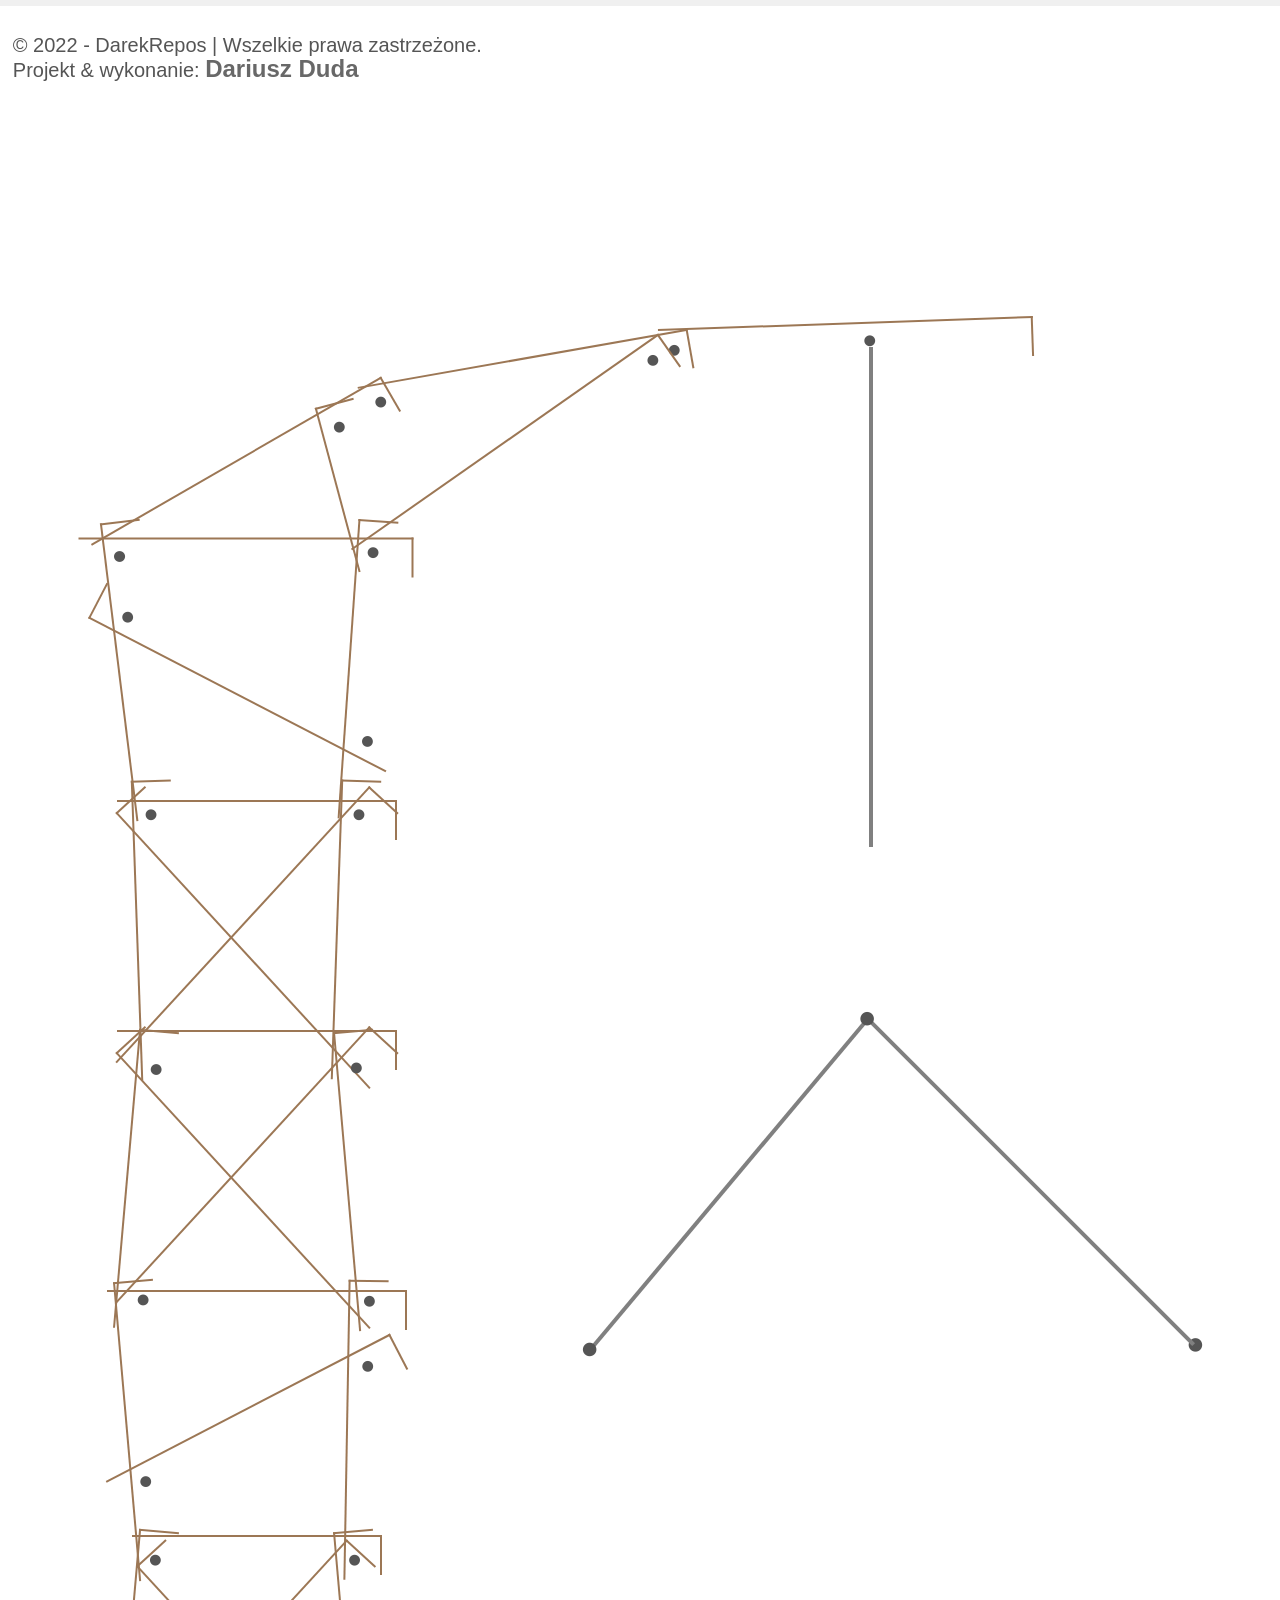
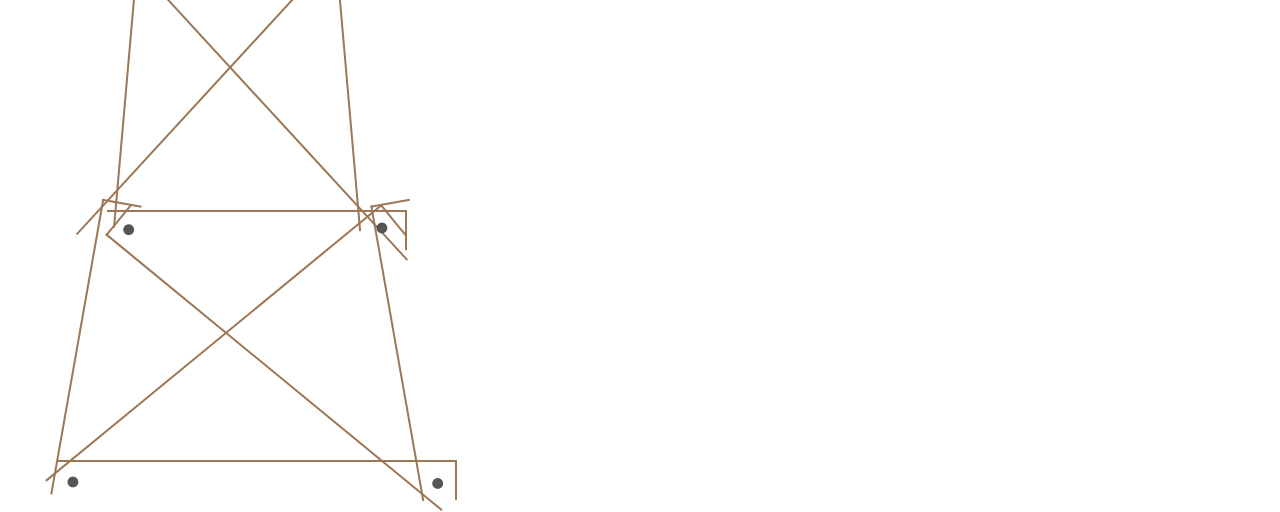
<file: index.html>
<!DOCTYPE html>
<html lang="pl">
<head>
  <title>404 page not found</title>
  <meta charset="utf-8">
  <meta name="author" content="Dariusz Duda - dudawebsite.com">
  <meta name="keywords" content="404 page, css3, template, html5 template" />
  <meta name="description" content="404 - Page Template" />
  <meta name="viewport" content="width=device-width, initial-scale=1, maximum-scale=1" />
  <link rel="stylesheet" href="css/style.css">

</head>
<body>
  <header>
  </header>
  <main id="home" class="wrapper">
    <div class="container">
      <span></span>
      <div class="head">

        <div class="line"></div>
        <div class="box"></div>
        <div class="box-not-found"></div>
        <div class="box-line first"></div>
        <div class="box-line second"></div>
        <div class="block arm-first-stripe"></div>
        <div class="block arm-second-stripe"></div>
        <div class="block arm-third-stripe"></div>
        <div class="block arm-fourth-stripe"></div>
        <div class="block arm-fifth-stripe"></div>
        <div class="block arm-sixth-stripe"></div>

        <div class="block stripe-sixth crossed-right"></div>
        <div class="block stripe-sixth-left"></div>
        <div class="block stripe-sixth-right"></div>
        <div class="block stripe-sixth"></div>

        <div class="block stripe-fifth crossed-left"></div>
        <div class="block stripe-fifth crossed-right"></div>
        <div class="block stripe-fifth-left"></div>
        <div class="block stripe-fifth-right"></div>
        <div class="block stripe-fifth"></div>

        <div class="block stripe-fourth crossed-left"></div>
        <div class="block stripe-fourth crossed-right"></div>
        <div class="block stripe-fourth-left"></div>
        <div class="block stripe-fourth-right"></div>
        <div class="block stripe-fourth"></div>

        <div class="block stripe-third crossed-left"></div>
        <div class="block stripe-third-left"></div>
        <div class="block stripe-third-right"></div>
        <div class="block stripe-third"></div>

        <div class="block stripe-second crossed-left"></div>
        <div class="block stripe-second crossed-right"></div>
        <div class="block stripe-second-left"></div>
        <div class="block stripe-second-right"></div>
        <div class="block stripe-second"></div>

        <div class="block stripeleft"></div>
        <div class="block striperight"></div>
        <div class="block stripebottom"></div>
        <div class="block stripebottom crossed-left"></div>
        <div class="block stripebottom crossed-right"></div>
      </div>
    </main>
    <footer>
      <p>
        © 2022 - <span id="year"></span> DarekRepos | Wszelkie prawa zastrzeżone. <br>
        Projekt &amp; wykonanie: <a title="#" href="#" target="_blank"
        rel="noopener">Dariusz Duda</a>
      </p>
    </footer>
    <!-- Scripts -->
  </body>
  </html>
</file>
<file: css/style.css>
*,
*:before,
*:after {
  box-sizing: inherit;
}

:root {
  --color__accent: #a3cb37;

  --field__background: white;
  --field__background--hover: white;
  --input__border: rgba(0, 0, 0, 0.42);
  --input__border--hover: rgba(0, 0, 0, 0.62);
  --label__color: #555;

  --font__size: 16px;
  --font__family: Roboto, Arial, sans-serif;
}

html {
  box-sizing: border-box;
}

body {
  background: #ffffff;
  font: 20px/24px Arial, Sans-Serif;
  color: #555;
  margin: 0;
}

h1 {
  text-align: center;
  font-size: 180%;
  line-height: 120%;
  padding: 5% 0;
}

h2 {
  text-decoration: underline;
  line-height: 200%;
  padding-left: 2%;
}

h3 {
  line-height: 110%;
  padding: 5% 0;
}

p {
  padding: 1%;
}

img {
  text-align: center;
  max-width: 100%;
  height: auto;
  width: auto;
}

a {
  color: #686868;
  text-decoration: none;
  font-weight: bold;
  font-size: 120%;
}

a:hover {
  color: #A3CB37;
}

header {
  border-style: solid;
  border-width: 5px 0 1px 0;
  border-color: #f0f0f0;
  background: #ffffff;
  margin: 0 auto auto;
  width: 100%;
  height: auto;
  position: fixed;
  top: 0;
  left: 0;
  z-index: 3;
}

nav {
  display: flex;
  flex-flow: row wrap;
  justify-content: space-between;
  align-items: baseline;
  padding: 10px 0 10px 0;
  position: relative;
  z-index: 10;
}

ul {
  list-style: none;
  vertical-align: bottom;
  padding-inline-start: 0;
}

nav ul li {
  display: inline-flex;
  padding: 15px;
}


.head{
  transform: scale(1);
  position: absolute;
  top: 200%;
  left:20%;
}
.block{
  margin:0 0 0 0;
  background-color:#0C0C0C;
  background: url('https://img.freepik.com/free-photo/texture-background_1404-99.jpg?w=1380&t=st=1661196066~exp=1661196666~hmac=d90db28e7958b1d8b33f6612f671897a801f769f30b29624927100736f45ac33') no-repeat 20% 60% scroll;
  position: absolute;
  display:flex;
  border-left: 2px solid #9c7755;
  border-top: 2px solid #9c7755;
  height:300px;
  width:40px;
  font-size: 40px;
}

/*box 1*/

div.stripeleft{
  transform: rotate(-10deg);
  left:140px;
}
div.striperight{
  transform: rotate(10deg);
  right: 140px;
}
div.stripebottom{
  transform: rotate(90deg);
  top:80px;
  right:-21px;
  height:400px;
}
div.stripebottom.crossed-left{
  transform: rotate(50.6deg);
  top: -60px;
  right: 10px;
  height:435px;
}
div.stripebottom.crossed-right{
  transform: rotate(-50.6deg);
  top: -60px;
  left:10px;
  height:435px;
}

/*box 1  - pins */
div.stripebottom.crossed-right::after{
  content: "\2022";
  position: absolute;
  top:400px;
  left: 10px;
}
div.stripebottom.crossed-right::before{
  content: "\2022";
  position: absolute;
  left: 10px;
}
div.stripebottom.crossed-left::after{
  content: "\2022";
  position: absolute;
  top:400px;
  left: 10px;
}
div.stripebottom.crossed-left::before{
  content: "\2022";
  position: absolute;
  left: 10px;
}

/*  box 2 */
div.stripe-second{
  right:-21px;
  top:-120px;
  transform: rotate(90deg);
}
div.stripe-second-right{
  transform: rotate(5deg);
  top:-270px;
  right:  90px;
}
div.stripe-second-left{
  transform: rotate(-5deg);
  top:-270px;
  left:  90px;
}
div.stripe-second.crossed-left{
  transform: rotate(42.6deg);
  top:-300px;
  right: 10px;
  height:400px;
}
div.stripe-second.crossed-right{
  transform: rotate(-42.6deg);
  top:-300px;
  left:10px;
  height:400px;
}
/*  box 2 - pins*/
div.stripe-second-right::after{
  content: "\2022";
  position: absolute;
  left:10px;
  top:15px;
}
div.stripe-second-left::before{
  content: "\2022";
  position: absolute;
  left: 10px;
  top:15px;
}

/*  box 3 */

div.stripe-third{
  transform: rotate(90deg);
  top:-370px;
  right:-21px;
  height: 250px;
}
div.stripe-third-right{
  transform: rotate(-5deg);
  top:-520px;
  right:  90px;
}
div.stripe-third-left{
  transform: rotate(1deg);
  top:-520px;
  left:  90px;
}
div.stripe-third.crossed-left{
  transform: rotate(62.6deg);
  top:-535px;
  height:320px;
  z-index: 3
}
/*  box 3 - pins*/
div.stripe-third.crossed-left::after{
  content: "\2022";
  position: absolute;
  left: 10px;
  top:20px;
}
div.stripe-third.crossed-left::before{
  content: "\2022";
  position: absolute;
  top: 270px;
  left: 10px;
}
/*  box 4 */
div.stripe-fourth{
  right:-21px;
  top:-640px;
  transform: rotate(90deg);
}
div.stripe-fourth-right{
  transform: rotate(5deg);
  top:-770px;
  right:  90px;
}
div.stripe-fourth-left{
  transform: rotate(-5deg);
  top:-770px;
  left:  90px;
}
div.stripe-fourth.crossed-left{
  transform: rotate(42.6deg);
  top:-810px;
  height:375px;
  z-index: 3;
}
div.stripe-fourth.crossed-right{
  transform: rotate(-42.6deg);
  top:-810px;
  height:375px;
  z-index: 3;
}
/*box 4  - pins */
div.stripe-fourth.crossed-right::after{
  content: "\2022";
  position: absolute;
  top:340px;
  left: 10px;
}
div.stripe-fourth.crossed-right::before{
  content: "\2022";
  position: absolute;
  left: 10px;
  top:25px;
}
div.stripe-fourth.crossed-left::after{
  content: "\2022";
  position: absolute;
  top:340px;
  left: 10px;
}
div.stripe-fourth.crossed-left::before{
  content: "\2022";
  position: absolute;
  left: 10px;
  top:25px;
}
/*  box 5 */
div.stripe-fifth{
  right:-21px;
  top:-890px;
  height:280px;
  transform: rotate(90deg);

}
div.stripe-fifth-right{
  transform: rotate(-2deg);
  top:-1020px;
  right:  80px;
}
div.stripe-fifth-left{
  transform: rotate(2deg);
  top:-1020px;
  left:  80px;
}
div.stripe-fifth.crossed-left{
  transform: rotate(42.6deg);
  top:-1050px;;

  height:375px;
}
div.stripe-fifth.crossed-right{
  transform: rotate(-42.6deg);
  top:-1050px;
  height:375px;
}
/*  box 5 - pins*/
div.stripe-fifth-left::after{
  content: "\2022";
  position: absolute;
  left: 10px;
  top:20px;
}
div.stripe-fifth-right::after{
  content: "\2022";
  position: absolute;
  top: 20px;
  left: 10px;
}
/*  box 6 */
div.stripe-sixth{
  right:-21px;
  top:-1120px;
  height:280px;
  transform: rotate(90deg);

}
div.stripe-sixth-right{
  transform: rotate(-7deg);
  top:-1280px;
  right:  98px;
}
div.stripe-sixth-left{
  transform: rotate(4deg);
  top:-1280px;
  left:  92px;
}
div.stripe-sixth.crossed-right{
  transform: rotate(-62.6deg);
  top:-1290px;
  right:-10px;
  height:335px;
  z-index: 3;
}
/*  box 6 - pins*/
div.stripe-sixth.crossed-right::after{
  content: "\2022";
  position: absolute;
  left: 10px;
  top:20px;
}
div.stripe-sixth.crossed-right::before{
  content: "\2022";
  position: absolute;
  top: 290px;
  left: 10px;
}

/*  arm */

div.arm-first-stripe{
  transform: rotate(90deg);
  top:-1410px;
  right:-10px;
  height:335px;
  z-index: 3;
}
div.arm-second-stripe{
  transform: rotate(60deg);
  top:-1490px;
  right:-10px;
  height:335px;
}
div.arm-third-stripe{
  transform: rotate(-15deg);
  top:-1400px;
  left:80px;
  height:170px;
  z-index: 3;
}
div.arm-fourth-stripe{
  transform: rotate(80deg);
  top:-1590px;
  left:250px;
  height:335px;
}
div.arm-fifth-stripe{
  transform: rotate(55deg);
  top:-1530px;
  left:240px;
  height:375px;
}
div.arm-sixth-stripe{
  transform: rotate(88deg);
  top:-1645px;
  left:570px;
  height:375px;
  z-index: -1;
}

/*  arm - pins*/
div.arm-first-stripe::after{
  content: "\2022";
  position: absolute;
  left: 10px;
  top:280px;
}
div.arm-third-stripe::after{
  content: "\2022";
  position: absolute;
  left: 10px;
  top:10px;
}
div.arm-third-stripe::before{
  content: "\2022";
  position: absolute;
  left: 10px;
  top:140px;
}
div.arm-fourth-stripe::after{
  content: "\2022";
  position: absolute;
  left: 10px;
  top:2px;
}
div.arm-fourth-stripe::before{
  content: "\2022";
  position: absolute;
  left: 10px;
  top:300px;
}
div.arm-fifth-stripe::before{
  content: "\2022";
  position: absolute;
  left: 10px;
  top:5px;
}
div.arm-sixth-stripe::before{
  content: "\2022";
  position: absolute;
  top: 40%;
  left: 10px;
}
div.line{
  position: absolute;
  background-color: black;
  height: 2px;
  width: 500px;
  z-index: 8;
  top:-1205px;
  left:365px;
  transform: rotate(90deg);

}

div.line{
  position: absolute;
  background-color: grey;
  height: 4px;
  width: 500px;
  z-index: 8;
  top:-1205px;
  left:365px;
  transform: rotate(90deg);
}

div.box-line{
  position: absolute;
  background-color: grey;
  height: 4px;

}
div.box-line.first{
  z-index: 8;
  width: 460px;
  top:-620px;
  left:545px;
  transform: rotate(45deg);
}
div.box-line.second{
  z-index: 7;
  width: 430px;
  top:-620px;
  left:260px;
  transform: rotate(-50deg);
}
div.box-line.first::before{
  z-index: 10;
  content: "\2022";
  position: relative;
  bottom: 10px;
  left: -10px;
  font-size:50px;
}
div.box-line.first::after{
  z-index: 10;
  content: "\2022";
  position: relative;
  top:420px;
  bottom: 10px;
  left: 10px;
  font-size:50px;
}
div.box-line.second::before{
  z-index: 14;
  content: "\2022";
  position: relative;
  top:450px;
  bottom: 10px;
  left: 380px;
  font-size:50px;
}

div.box{
  position: absolute;
  background-color: black;
  height: 200px;
  width: 300px;
  z-index: 5;
  top:-955px;
  left:455px;
  font-size: 150px;
  background: url(https://img.freepik.com/darmowe-zdjecie/czarne-marmurowe-wzorzyste-tla-tekstury-marmur-z-tajlandii-abstrakcyjne-naturalnych-marmuru-czarne-i-biale-dla-projektu_1253-917.jpg?w=900&t=st=1659978568~exp=1659979168~hmac=b2b4ce703656276a092d177ff133bd14b2df5546846deec68a55361ce3f6d717);
}
div.box::after{
  content: "404";
  position: absolute;
  vertical-align: middle;
  left: 50%;
  top: 50%;
  transform: translate(-50%, -50%);
  color: white;
}

div.box-not-found{
  position: absolute;
  background: url(https://img.freepik.com/darmowe-zdjecie/czarne-marmurowe-wzorzyste-tla-tekstury-marmur-z-tajlandii-abstrakcyjne-naturalnych-marmuru-czarne-i-biale-dla-projektu_1253-917.jpg?w=900&t=st=1659978568~exp=1659979168~hmac=b2b4ce703656276a092d177ff133bd14b2df5546846deec68a55361ce3f6d717);
  height: 200px;
  width: 600px;
  z-index: 5;
  top:-455px;
  left:337.5px;
  font-size: 60px;
}
div.box-not-found::after{
  content: "not found";
  position: absolute;
  vertical-align: middle;
  left: 50%;
  top: 50%;
  transform: translate(-50%, -50%);
  color: white;
}

@media screen and (max-width: 470px) {

}

@media screen and (max-width: 780px) {


}

@media screen and (max-width: 1420px) {

}
</file>
